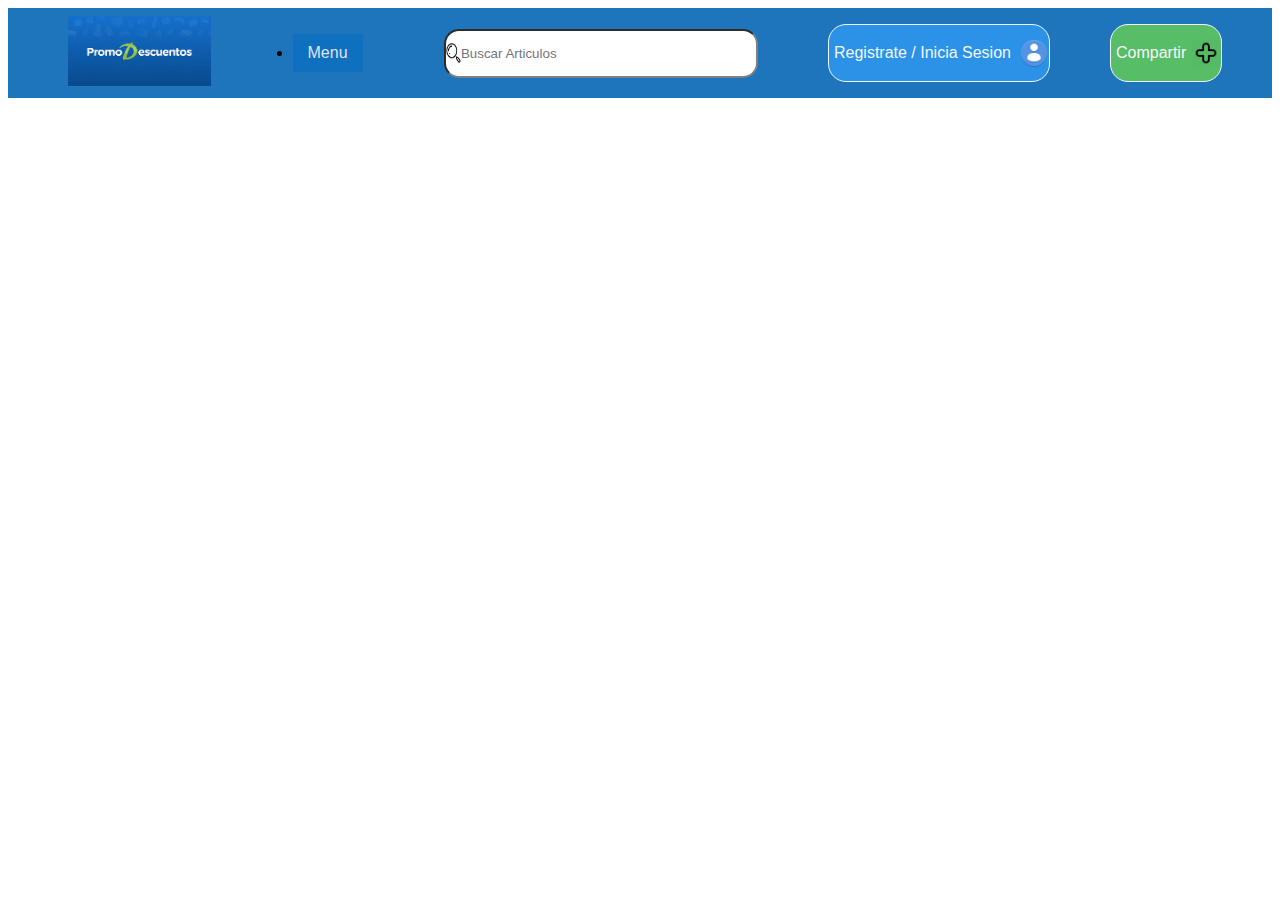
<file: header.html>
<!DOCTYPE html>
<html lang="en">
<head>
    <meta charset="UTF-8">
    <meta name="viewport" content="width=device-width, initial-scale=1.0">
    <meta http-equiv="X-UA-Compatible" content="ie=edge">
    <link rel="stylesheet" href="hStyles.css">
    <title>headerxd</title>
</head>
<body>

        <header class="header">

                <figure>
                    <img src="promoDescuentos.jpeg" height="70px" alt="no carga xd">
                </figure>

                <nav class="menupro">
                        <li><a href="">Menu</a>
                            <ul>
                                <li><a href="">Telefonos</a></li>
                                <li><a href="">Deportes</a></li>
                                <li><a href="">Hogar</a></li>
                                <li><a href="">Ropa</a></li>
                                
                            </ul>
                        </li>
                </nav>
                
                <nav class="bar-navigetion">
        
                    <li class="buscar"> 
                        <input  placeholder="Buscar Articulos" >
                    </li>
        
                    <li class="registro"><p href="">Registrate / Inicia Sesion</p>
                        
                    </li>

                    <li class="share">
                        <p>Compartir</p>
                    </li>


                </nav>
        
            </header>
    
</body>
</html>
</file>
<file: hStyles.css>
body{
    font-family: 'Source Sans Pro', sans-serif;
    
  } 

.header{
    background-color: rgba(9, 103, 181, 0.911);
    display: flex;
    height: 50px;
    justify-content: space-between;
    align-items: center ;
    padding: 20px;
}

.bar-navigetion{
    list-style: none;
    text-decoration: none;
    color: rgba(1, 57, 102, 0.911); 
    /*Si le cambia el color a los puntos pero no el estilo :v*/
    display: flex;
    height: 60px;
    align-items: center;
    padding: 0;
    list-style: none;
}

.menupro li a{
    background-color: rgba(14, 112, 192, 0.911);
    color: rgb(223, 227, 240);
    text-decoration: none;
    padding: 10px 15px;
    display: block;
    list-style: none;
}/*todas las anclas E [li]*/

.menuproli a:hover {
    background-color: cornflowerblue;
}

/* .bar-navigetion li ul{
    display: none; /*esconde los submenus
    position: absolute;
    min-width: 140px; 
    list-style: none;
} */

.menupro li ul{
    display: none; /*esconde los submenus*/
    position: absolute;
    min-width: 140px; 
    list-style: none;
}

.menupro li:hover > ul {
    display: block;   
}

.buscar {
    margin: 40px;
    
}

.buscar input {
    width: 280px;
    color: rgb(3, 44, 71);
    border-color: gray;
    border-radius: 15px;
    padding: 15px;
    background-image: url("seach-icon.png") ;
    background-size: 15px 20px ;
    background-repeat: no-repeat;
    background-position-y: center;
    
}

.registro {
    margin: 30px;
    text-decoration: none;
    color: aliceblue;
    background-color: rgba(45, 149, 235, 0.911);
    width: 210px;
    border: 1px solid;
    border-radius: 18px;
    padding: 3px 5px;
    background-image: url("user.png") ;
    background-size: 30px 30px ;
    background-repeat: no-repeat;
    background-position-y: center;
    background-position-x: right;
}

.share {
    margin: 30px;
    width: 100px;
    text-decoration: none;
    color: rgb(244, 247, 250);
    background-color: rgba(94, 197, 94, 0.911);
    border: 1px solid;
    border-radius: 18px;
    padding: 3px 5px;
    background-image: url("share.png") ;
    background-size: 30px 30px ;
    background-repeat: no-repeat;
    background-position-y: center;
    background-position-x: right;
}
</file>
